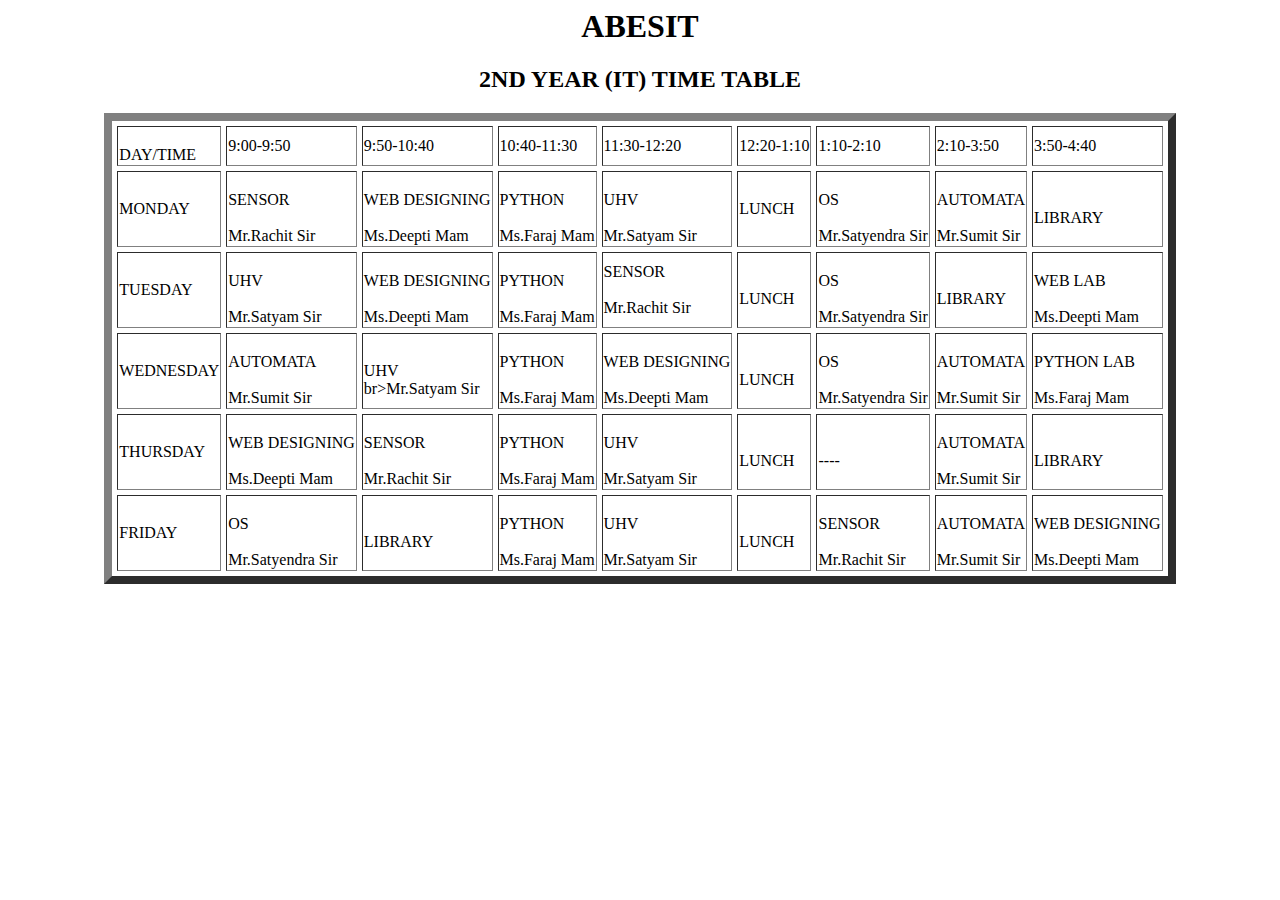
<file: shekher_html/10.html>
<html>
<head>
   <title>time table</title>
</head>
<body bgcolor="white">
<H1><FONT COLOR="BLACK"><CENTER>ABESIT</FONT></H1>
<H2><FONT COLOR="BLACK"><CENTER>2ND YEAR (IT) TIME TABLE</FONT></H2>
<table border="8" cellspacing="5" align="center">
<tr>
 <td> <br>DAY/TIME</br>
 <td>9:00-9:50
 <td>9:50-10:40
 <td>10:40-11:30
 <td>11:30-12:20
 <td>12:20-1:10
 <td>1:10-2:10
 <td>2:10-3:50
 <td>3:50-4:40
</tr>
<tr>
 <td >MONDAY
 <td ><br>SENSOR</br>
<br>Mr.Rachit Sir</br>
 <td><br>WEB DESIGNING</br>
<br>Ms.Deepti Mam</br>
 <td> <br>PYTHON</br>
<br>Ms.Faraj Mam</br>
 <td ><br>UHV</br>
<br>Mr.Satyam Sir</br>

 <td>LUNCH</br>
            

 <td><br>OS</br>

<br>Mr.Satyendra Sir</br>
<td><br>AUTOMATA</br>
<br>Mr.Sumit Sir</br>
<td><br>LIBRARY</br>
</tr>

<tr>
 <td >TUESDAY
 <td ><br>UHV</br>
<br>Mr.Satyam Sir</br>
 <td><br>WEB DESIGNING</br>
<br>Ms.Deepti Mam</br>
 <td> <br>PYTHON</br>
<br>Ms.Faraj Mam</br>
 <td>SENSOR</br>
<br>Mr.Rachit Sir</br>

<td><br>LUNCH</br>

 <td><br>OS</br>
<br>Mr.Satyendra Sir</br>
<td><br>LIBRARY</br>
<td><br>WEB LAB</br>
<br>Ms.Deepti Mam</br>
</tr>

<tr>
 <td>WEDNESDAY
 <td ><br>AUTOMATA</br>
<br>Mr.Sumit Sir</br>
 <td><br>UHV</br>
br>Mr.Satyam Sir</br>
 <td> <br>PYTHON</br>
<br>Ms.Faraj Mam</br>
 <td ><br>WEB DESIGNING</br>
<br>Ms.Deepti Mam</br>

<td><br>LUNCH</br>

 <td><br>OS</br>
<br>Mr.Satyendra Sir</br>
<td><br>AUTOMATA</br>
<br>Mr.Sumit Sir</br>
<td><br>PYTHON LAB</br>
<br>Ms.Faraj Mam</br>
</tr>

<tr>
 <td>THURSDAY
 <td ><br>WEB DESIGNING</br>
<br>Ms.Deepti Mam</br>
 <td><br>SENSOR</br>
<br>Mr.Rachit Sir</br>
 <td> <br>PYTHON</br>
<br>Ms.Faraj Mam</br>
 <td ><br>UHV</br>
<br>Mr.Satyam Sir</br>

    <td><br>LUNCH</br>

 <td><br>----</br>
<td><br>AUTOMATA</br>
<br>Mr.Sumit Sir</br>
<td><br>LIBRARY</br>
</tr>

<tr>
 <td>FRIDAY
 <td ><br>OS</br>
<br>Mr.Satyendra Sir</br>
 <td><br>LIBRARY</br>
 <td> <br>PYTHON</br>
<br>Ms.Faraj Mam</br>
 <td ><br>UHV</br>
<br>Mr.Satyam Sir</br>

<td><br>LUNCH</br>

 <td><br>SENSOR</br>
<br>Mr.Rachit Sir</br>
<td><br>AUTOMATA</br>
<br>Mr.Sumit Sir</br>
<td><br>WEB DESIGNING</br>
<br>Ms.Deepti Mam</br>
</tr>


</body>
</html>
</file>
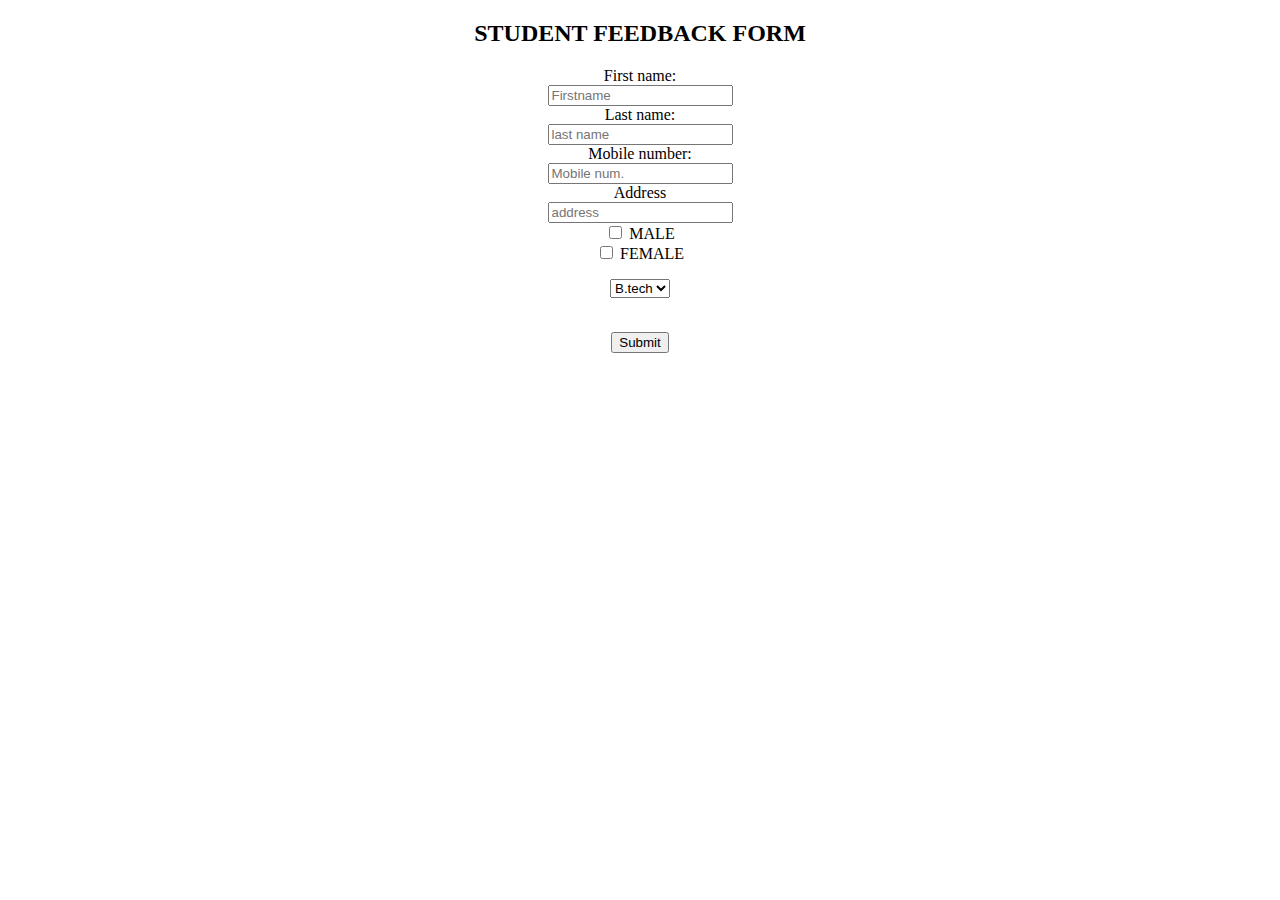
<file: shekher_html/feedback form.html>
<!DOCTYPE html>
<html>

<body>


    <center>
        <h2>STUDENT FEEDBACK FORM </h2>

        <form><label for="fname">First name:</label><br>
            <input type="text" id="fname" name="fname" placeholder="Firstname"><br>
            <label for="lname">Last name:</label><br>
            <input type="text" id="lname" name="lname" placeholder="last name"><br>
            <label for="fname">Mobile number:</label><br>
            <input type="text" id="fname" name="fname" placeholder="Mobile num."><br>
            <label for="fname">Address</label><br>
            <input type="text" id="fname" name="fname" placeholder="address"><br>


            <input type="checkbox" id="vehicle1" name="First" value="MALE">
            <label for="vehicle1"> MALE</label><br>
            <input type="checkbox" id="vehicle2" name="vehicle2" value="FEMALE">
            <label for="vehicle2"> FEMALE</label><br>

            <p>
                <select name="course" id="course">
                    <option value="B.tech">B.tech</option>
                    <option value="BBA">BBA</option>
                    <option value="MBA">MBA</option>
                    <option value="BA">BA</option>
                  </select>
            </p>
            <BR>
            <input type="submit" value="Submit">

            </BR>
        </form>
    </center>





</body>

<script>
</script>

</html>
</file>
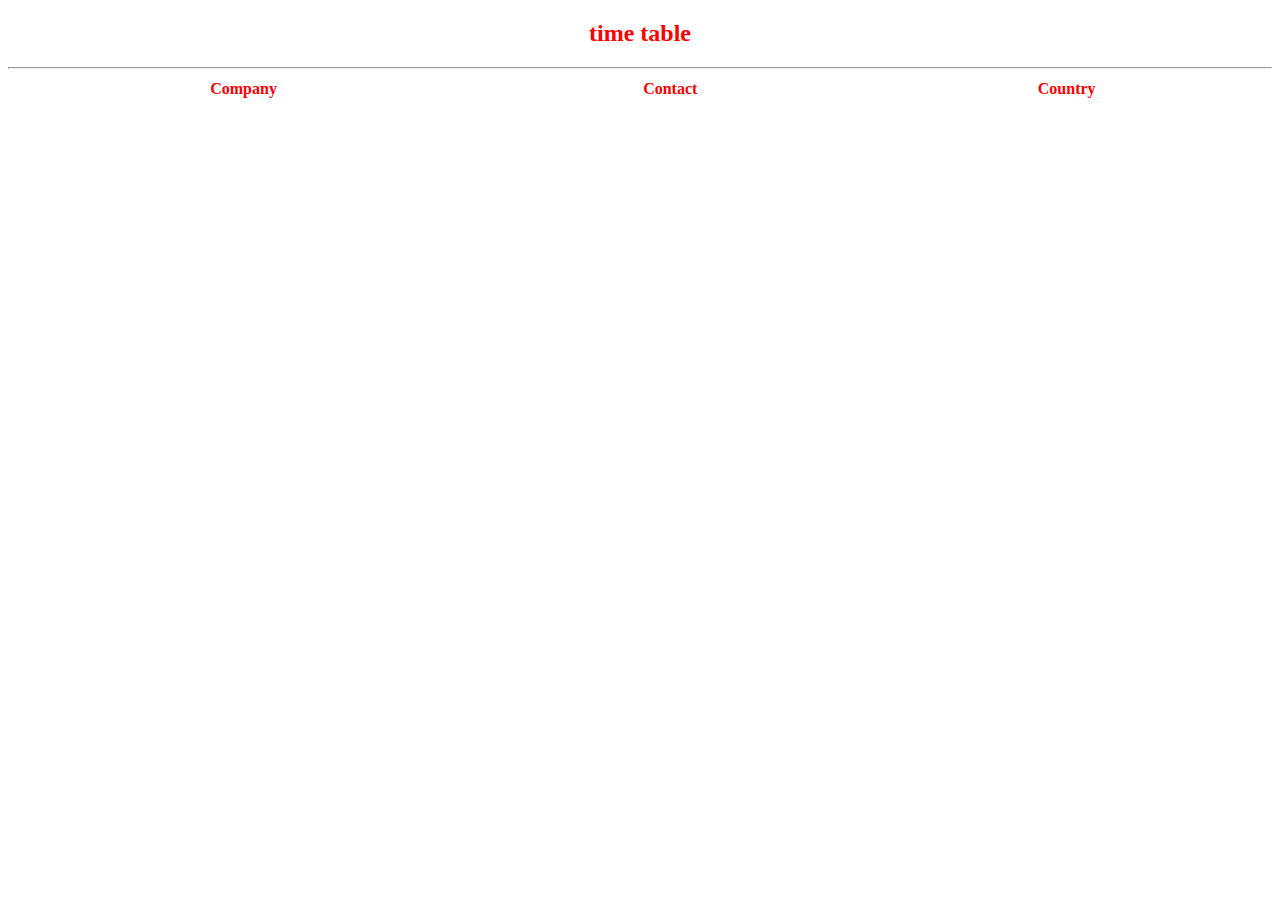
<file: shekher_html/m.html>
<!DOCTYPE html>
<html lang="en">
<head>
    <meta charset="UTF-8">
    <meta http-equiv="X-UA-Compatible" content="IE=edge">
    <meta name="viewport" content="width=device-width, initial-scale=1.0">
    <title>Document</title>
</head>
<body>
    <h2 align="center"><font color="red">time table</h2><hr>

    <table style="width:100%">
      <tr>
        <th>Company</th>
        <th>Contact</th>
        <th>Country</th>
      </tr>      
</body>
</html>
</file>
